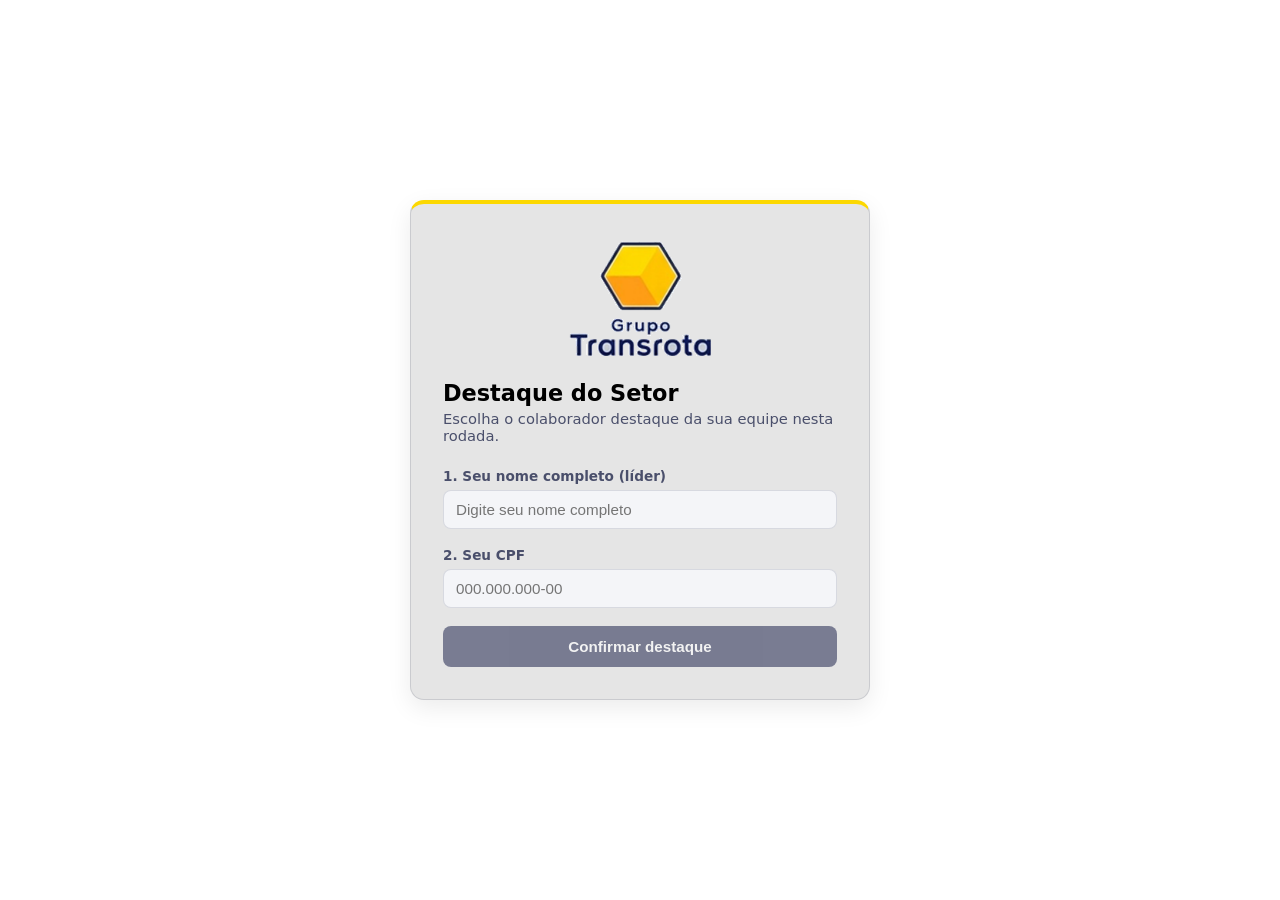
<file: templates/index.html>
<!doctype html>
<html lang="pt-br">
<head>
<meta charset="utf-8">
<meta name="viewport" content="width=device-width, initial-scale=1">
<title>Destaque do Setor</title>
<link rel="icon" type="image/png" href="/static/favicon-hex.png">
<link rel="stylesheet" href="/static/app.css">
</head>
<body>
<div class="app-shell">
  <main class="card">
    <img src="/static/logo-transrota.png" alt="Grupo Transrota" class="logo">
    <h1>Destaque do Setor</h1>
    <p class="subtitle">Escolha o colaborador destaque da sua equipe nesta rodada.</p>

    <form id="form-voto" novalidate>
      <div class="campo">
        <label for="lider-nome">1. Seu nome completo (líder)</label>
        <input type="text" id="lider-nome" autocomplete="off" placeholder="Digite seu nome completo" required>
      </div>

      <div class="campo">
        <label for="lider-cpf">2. Seu CPF</label>
        <input type="text" id="lider-cpf" inputmode="numeric" autocomplete="off" placeholder="000.000.000-00" maxlength="14" required>
        <p id="lider-confirmacao" class="hint" hidden></p>
      </div>

      <div class="campo" id="bloco-funcionarios" hidden>
        <label>3. Destaque do setor</label>
        <div id="lista-funcionarios" class="lista-radio"></div>
      </div>

      <div id="msg" class="msg" hidden></div>

      <button type="submit" id="btn-enviar" disabled>Confirmar destaque</button>
    </form>

    <div id="sucesso" class="sucesso" hidden>
      <h2>Voto registrado!</h2>
      <p>Obrigado por indicar o destaque do seu setor.</p>
    </div>
  </main>
</div>
<script src="/static/form.js"></script>
</body>
</html>
</file>
<file: static/app.css>
:root { color-scheme: light; }
* { box-sizing: border-box; }
html, body { margin: 0; padding: 0; min-height: 100%; }
body {
  font-family: system-ui, -apple-system, "Segoe UI", sans-serif;
  background: var(--page-plane);
  color: var(--text-primary);
}

.app-shell {
  color-scheme: light;
  --page-plane:      #f4f5f8;
  --surface-1:        #e5e5e5;
  --text-primary:     #0b1030;
  --text-secondary:   #4a4f6b;
  --text-muted:       #8b8fa3;
  --border:           rgba(11,16,48,0.12);
  --accent:           #0e1440;
  --accent-hover:     #1c2560;
  --brand-yellow:     #fcd801;
  --brand-orange:     #fd9d14;
  --success-text:     #0ca35a;
  --danger-text:      #d03b3b;

  min-height: 100vh;
  display: flex;
  align-items: center;
  justify-content: center;
  padding: 24px;
}

.card {
  background: var(--surface-1);
  border: 1px solid var(--border);
  border-top: 4px solid var(--brand-yellow);
  border-radius: 14px;
  padding: 32px;
  width: 100%;
  max-width: 460px;
  box-shadow: 0 8px 24px rgba(0,0,0,0.08);
}
.card-larga { max-width: 720px; }

.logo { display: block; margin: 0 auto 20px; max-width: 150px; height: auto; }

h1 { font-size: 1.4rem; margin: 0 0 4px; }
.subtitle { color: var(--text-secondary); margin: 0 0 24px; font-size: 0.92rem; }

.campo { margin-bottom: 18px; }
.campo label { display: block; font-size: 0.85rem; font-weight: 600; margin-bottom: 6px; color: var(--text-secondary); }

select, input[type="password"], input[type="text"] {
  width: 100%;
  padding: 10px 12px;
  border-radius: 8px;
  border: 1px solid var(--border);
  background: var(--page-plane);
  color: var(--text-primary);
  font-size: 0.95rem;
}
select:focus, input[type="password"]:focus, input[type="text"]:focus {
  outline: 2px solid var(--brand-orange);
  outline-offset: 1px;
  border-color: var(--brand-orange);
}

.hint { font-size: 0.85rem; color: var(--success-text); margin: 6px 0 0; font-weight: 600; }

.lista-radio { display: flex; flex-direction: column; gap: 8px; }
.opcao-radio {
  display: flex;
  align-items: center;
  gap: 10px;
  padding: 10px 12px;
  border: 1px solid var(--border);
  border-radius: 8px;
  cursor: pointer;
}
.opcao-radio:has(input:checked) { border-color: var(--brand-orange); background: color-mix(in srgb, var(--brand-orange) 12%, transparent); }
.opcao-radio input { accent-color: var(--brand-orange); }

button[type="submit"] {
  width: 100%;
  padding: 12px;
  border: none;
  border-radius: 8px;
  background: var(--accent);
  color: #fff;
  font-size: 0.95rem;
  font-weight: 600;
  cursor: pointer;
}
button[type="submit"]:disabled { opacity: 0.5; cursor: not-allowed; }
button[type="submit"]:not(:disabled):hover { background: var(--accent-hover); }

.msg { font-size: 0.88rem; margin-bottom: 14px; padding: 10px 12px; border-radius: 8px; }
.msg.erro { background: color-mix(in srgb, var(--danger-text) 12%, transparent); color: var(--danger-text); }

.sucesso { text-align: center; }
.sucesso h2 { color: var(--success-text); margin-bottom: 8px; }

.grupo-setor { margin-bottom: 28px; }
.grupo-setor h2 {
  font-size: 1.05rem;
  margin: 0 0 10px;
  padding-left: 10px;
  border-left: 4px solid var(--brand-orange);
}

.tabela-resultados { width: 100%; border-collapse: collapse; font-size: 0.9rem; }
.tabela-resultados th, .tabela-resultados td { text-align: left; padding: 8px 10px; border-bottom: 1px solid var(--border); }
.tabela-resultados th { color: var(--text-secondary); font-weight: 600; }
</file>
